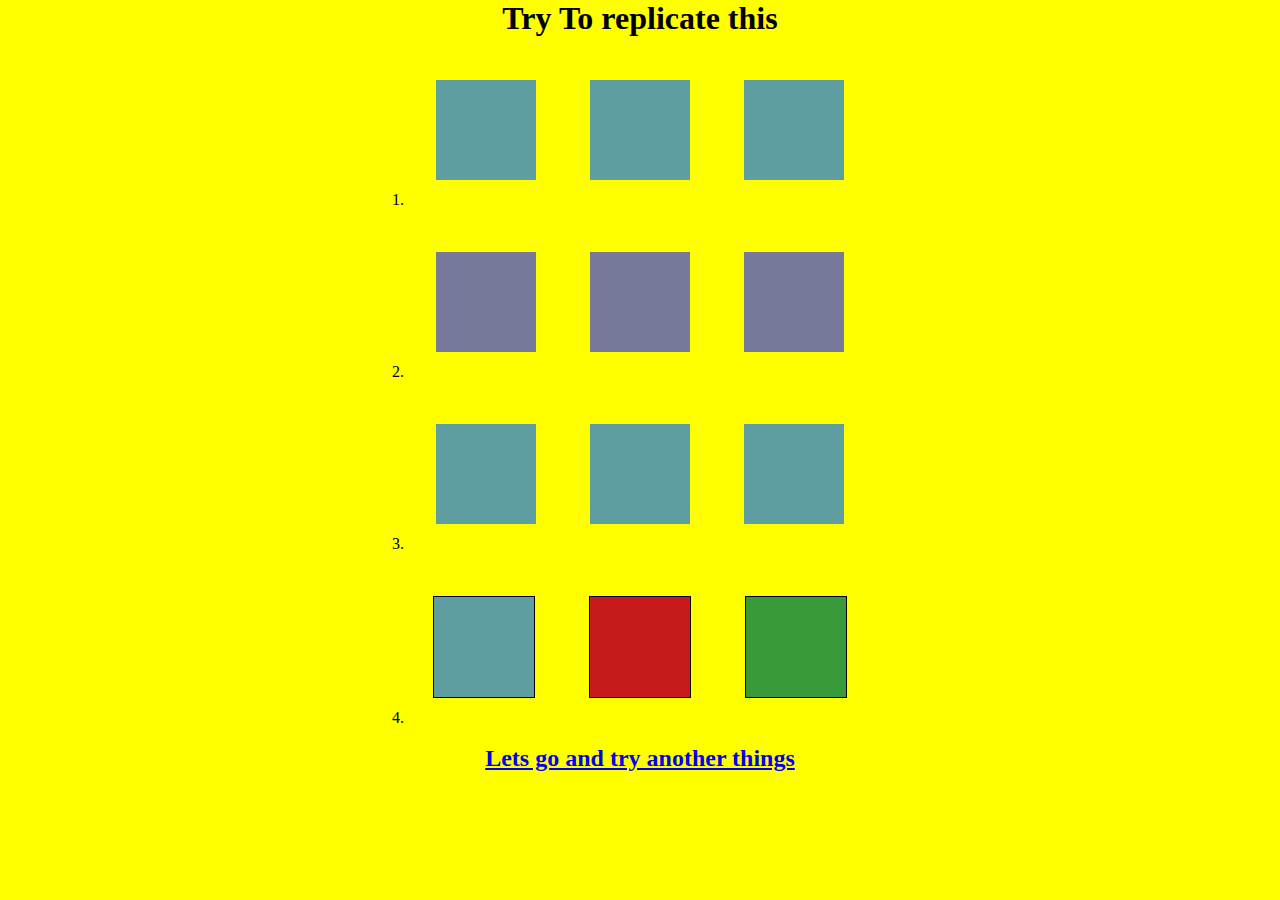
<file: index.html>
<!DOCTYPE html>
<html lang="en">
<head>
    <meta charset="UTF-8">
    <meta http-equiv="X-UA-Compatible" content="IE=edge">
    <meta name="viewport" content="width=device-width, initial-scale=1.0">
    <title>CSS_Handson_6</title>
</head>
<link rel="stylesheet" href="./style.css">
<body class="body1st">
        <h1>Try To replicate this</h1><br>
        <ol>
            <li>
                <div class="box1"></div>
                <div class="box1"></div>
                <div class="box1"></div>
            </li><br>
            <li>
                <div class="box2"></div>
                <div class="box2"></div>
                <div class="box2"></div>
            </li><br>
            <li>
                <div class="box3"></div>
                <div class="box3"></div>
                <div class="box3"></div>
            </li><br>
            <li>
                <div class="box3_1"></div>
                <div class="box3_2"></div>
                <div class="box3_3"></div>
            </li><br>
        </ol>
        <a href="./index2.html"><h2>Lets go and try another things</h2></a><br>
</body>
</html>
</file>
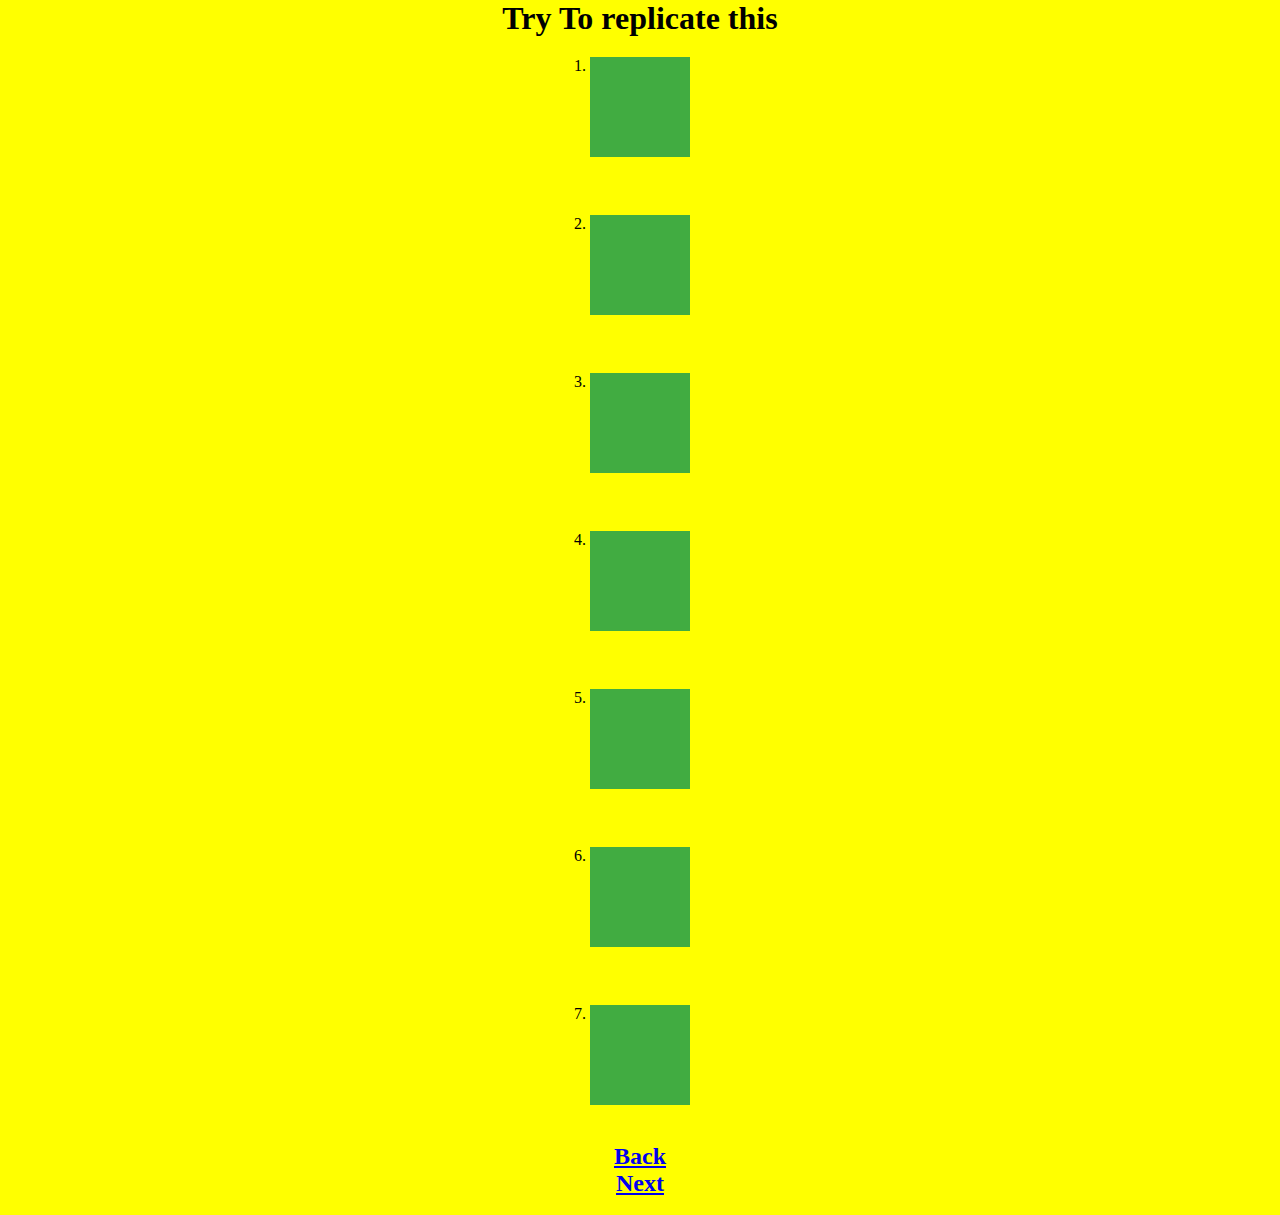
<file: index2.html>
<!DOCTYPE html>
<html lang="en">
<head>
    <meta charset="UTF-8">
    <meta http-equiv="X-UA-Compatible" content="IE=edge">
    <meta name="viewport" content="width=device-width, initial-scale=1.0">
    <title>CSS_Handson_6</title>
</head>
<link rel="stylesheet" href="./style.css">
<body class="body1st">
    <h1>Try To replicate this</h1>
    <ol>
        <li class="item1" id="item1"></li><br>
        <li class="item2" id="item2"></li><br>
        <li class="item1" id="item1"></li><br>
        <li class="item1" id="item1"></li><br>
        <li class="item1" id="item1"></li><br>
        <li class="item1" id="item1"></li><br>
        <li class="item1" id="item1"></li><br>
    </ol>
    <a href="./index.html"><h2>Back</h2></a>
    <a href="./index3.html"><h2>Next</h2></a><br>
</body>
</html>
</file>
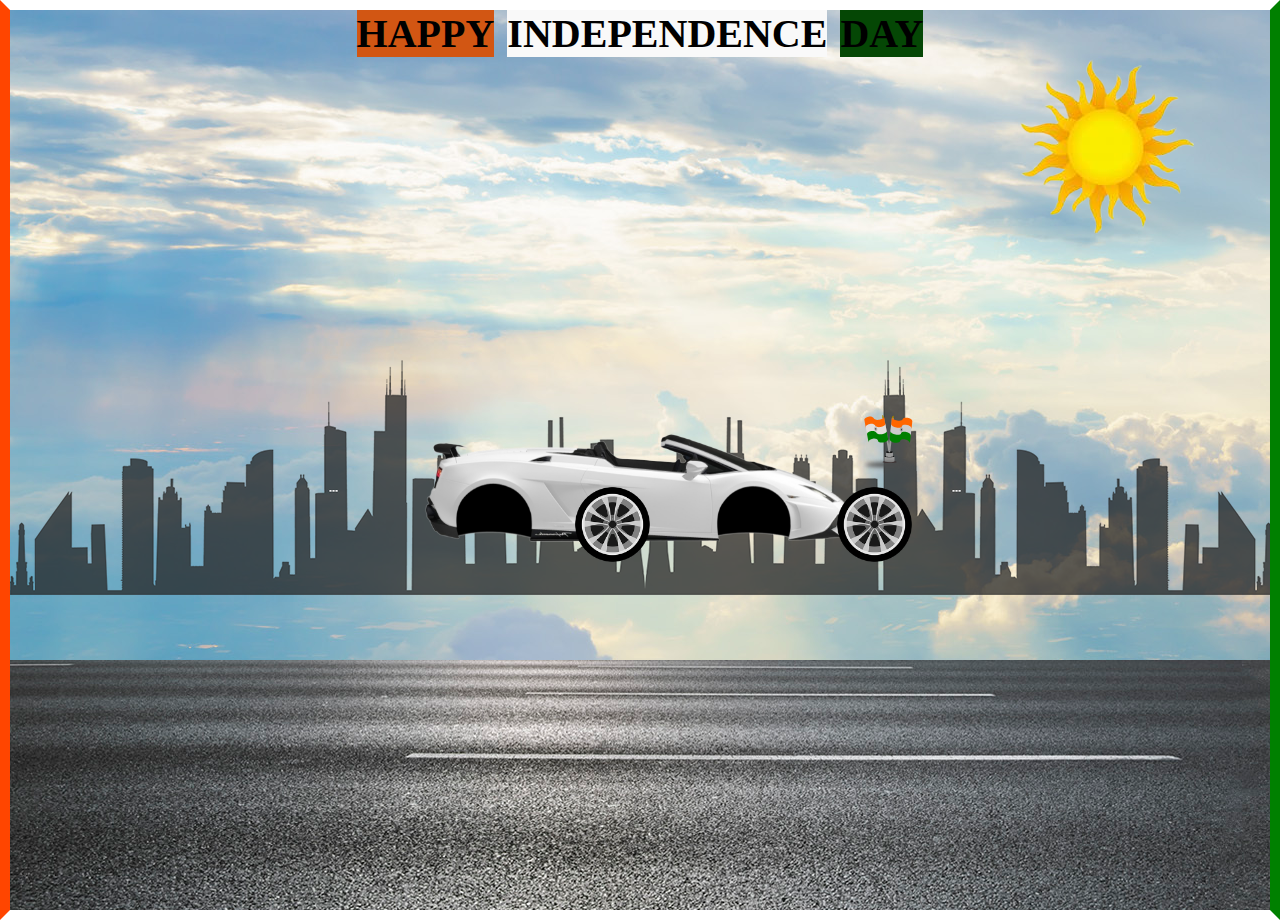
<file: index3.html>
<!DOCTYPE html>
<html lang="en">
<head>
    <meta charset="UTF-8">
    <meta http-equiv="X-UA-Compatible" content="IE=edge">
    <meta name="viewport" content="width=device-width, initial-scale=1.0">
    <title>CSS_Handson_6</title>
</head>
<link rel="stylesheet" href="./style.css">
<body class="body3">
    <div class="sky">
        <div class="india">
            <div class="H">HAPPY</div>
            <div class="I">INDEPENDENCE</div>
            <div class="D">DAY</div>
        </div>
        <div class="sun"></div>
        <div class="city"></div>
        <div class="car"></div>
        <div class="wheel1"></div>
        <div class="wheel2"></div>
        <div class="flag"></div>
        <div class="road"></div>

    </div>
</body>
</html>
</file>
<file: style.css>
*{
    margin: auto;
    padding: 0%;
}
.body1st{
    background-color: yellow;
    height: 700px;
    text-align: center;
}

.box1{
    width: 100px;
    height: 100px;
    background-color: cadetblue;
    display: inline-block;
    margin: 25px;
    animation: first1 1.5s infinite alternate;
}

@keyframes first1{
    0%{transform: skew(30deg);}
    100%{transform: skew(-30deg);}
}

.box2{
    width: 100px;
    height: 100px;
    background-color: rgb(118, 121, 153);
    display: inline-block;
    margin: 25px;
    animation: first2 2.5s infinite alternate;
}

@keyframes first2{
    0%{transform: skewy(30deg);}
    100%{transform: skewy(-30deg);}
}

.box3{
    width: 100px;
    height: 100px;
    background-color: cadetblue;
    display: inline-block;
    margin: 25px;
    animation: first3 2.5s infinite normal;
}

@keyframes first3{
    0%{transform: rotate(10deg);}
    100%{transform: rotate(360deg);}
}

.box3_1{
    width: 100px;
    height: 100px;
    background-color: cadetblue;
    display: inline-block;
    border: 1px solid black;
    margin: 25px;
    animation: first4 3s infinite alternate;
}

@keyframes first4{
    0%{transform: scale(1,1);}
    100%{transform: scale(1,0.5);}
}

.box3_2{
    width: 100px;
    height: 100px;
    background-color: rgb(199, 26, 26);
    display: inline-block;
    border: 1px solid black;
    margin: 25px;
    animation: first5 3s infinite alternate;
}

@keyframes first5{
    0%{transform: scale(1,1);}
    100%{transform: scale(0.5,1);}
}

.box3_3{
    width: 100px;
    height: 100px;
    background-color: rgb(57, 154, 57);
    display: inline-block;
    border: 1px solid black;
    margin: 25px;
    animation: first6 2s infinite alternate-reverse;
}

@keyframes first6{
    0%{transform: rotate(0deg);}
    100%{transform: rotate(90deg);}
}

ol{
    display: inline-block;
}


/* #####################-- INDEX 2 --################################ */
/* #####################-- INDEX 2 --################################ */
/* #####################-- INDEX 2 --################################ */

.item1{
    width: 100px;
    height: 100px;
    margin: 20px;
    background-color: rgb(65, 172, 65);
    transition: width 3s;
}

#item1:hover{
    width: 400px;
    transition-timing-function: ease;
}

.item2{
    width: 100px;
    height: 100px;
    margin: 20px;
    background-color: rgb(65, 172, 65);
    transition: width 3s, height 3s;
}

#item2:hover{
    width: 300px;
    height: 300px;
    transition-timing-function: ease-in-out;
}


/* #####################-- INDEX 3 --################################ */
/* #####################-- INDEX 3 --################################ */
/* #####################-- INDEX 3 --################################ */

.body3{
    margin: 0%;
    border: 10px solid;
    border-color: white green white orangered;;
}

.sky{
    background-image: url('./sky.jpg');
    width: 100%;
    height: 100vh;
    position: relative;
    overflow-x: hidden
}

.india{
    text-align: center;
    display: flex;
    flex-direction: row;
    width: 580px;
}

.H{
    background-color: rgb(210, 86, 19);
    font-size: 40px;
    font-weight: bolder;
}

.I{
    background-color: rgb(249, 249, 249);
    font-size: 40px;
    font-weight: bolder;
}

.D{
    background-color: rgb(5, 71, 5);
    font-size: 40px;
    font-weight: bolder;
}

.road{
    background-image: url('./road.jpg');
    width: 500%;
    height: 250px;
    position: absolute;
    bottom: 0;
    animation: moveroad 10s infinite linear;
}

@keyframes moveroad{
    100%{
        transform: translateX(-4000px)
    }
}

.city{
    background-image: url('./city.png');
    width: 500%;
    height: 250px;
    position: absolute;
    bottom: 35%;
    animation: movecity 15s infinite linear;
}

@keyframes movecity{
    100%{
        transform: translateX(-4000px);
    }
}

.sun{
    background-image: url('./sun-removebg-preview.png');
    width: 180px;
    height: 180px;
    position: absolute;
    left: 80%;
    animation: movesun 50s infinite normal;
}

@keyframes movesun{
    100%{
        transform: translateX(-200px);
    }
}

.car{
   background-image: url('./car12-removebg-preview.png');
   background-size: contain;
   background-repeat: no-repeat;
   width: 530px;
   height: 200px;
   position: relative;
    top: 350px;
    z-index: 2;
    animation: carmove 5s infinite linear;
}

@keyframes carmove{
    0%{
        transform: translatey(1px);
    }
    50%{
        transform: translatey(-5px);
    }
    100%{
        transform: translatey(1px);
    }
}

.wheel1{
    background-image: url('./wheel.png');
    width: 75px;
    height: 75px;
    background-size: contain;
    background-repeat: no-repeat;
    z-index: 2;
    position: absolute;
    animation: wheel 1s infinite linear;
    top: 477px;
    left: 565px;
}

@keyframes wheel{
    100%{
        transform: rotate(360deg);
    }
}


.wheel2{
    background-image: url('./wheel\ \(1\).png');
    width: 75px;
    height: 75px;
    background-size: contain;
    background-repeat: no-repeat;
    z-index: 2;
    position: absolute;
    animation: wheel 1s infinite linear;
    top: 477px;
    left: 827px;
}

@keyframes wheel{
    100%{
        transform: rotate(360deg);
    }
}

.flag{
    background-image: url('./Tiranga1.svg');
    height: 60px;
    width: 60px;
    background-size: contain;
    background-repeat: no-repeat;
    z-index: 2;
    position: absolute;
    top: 405px;
    left: 850px;
}
</file>
